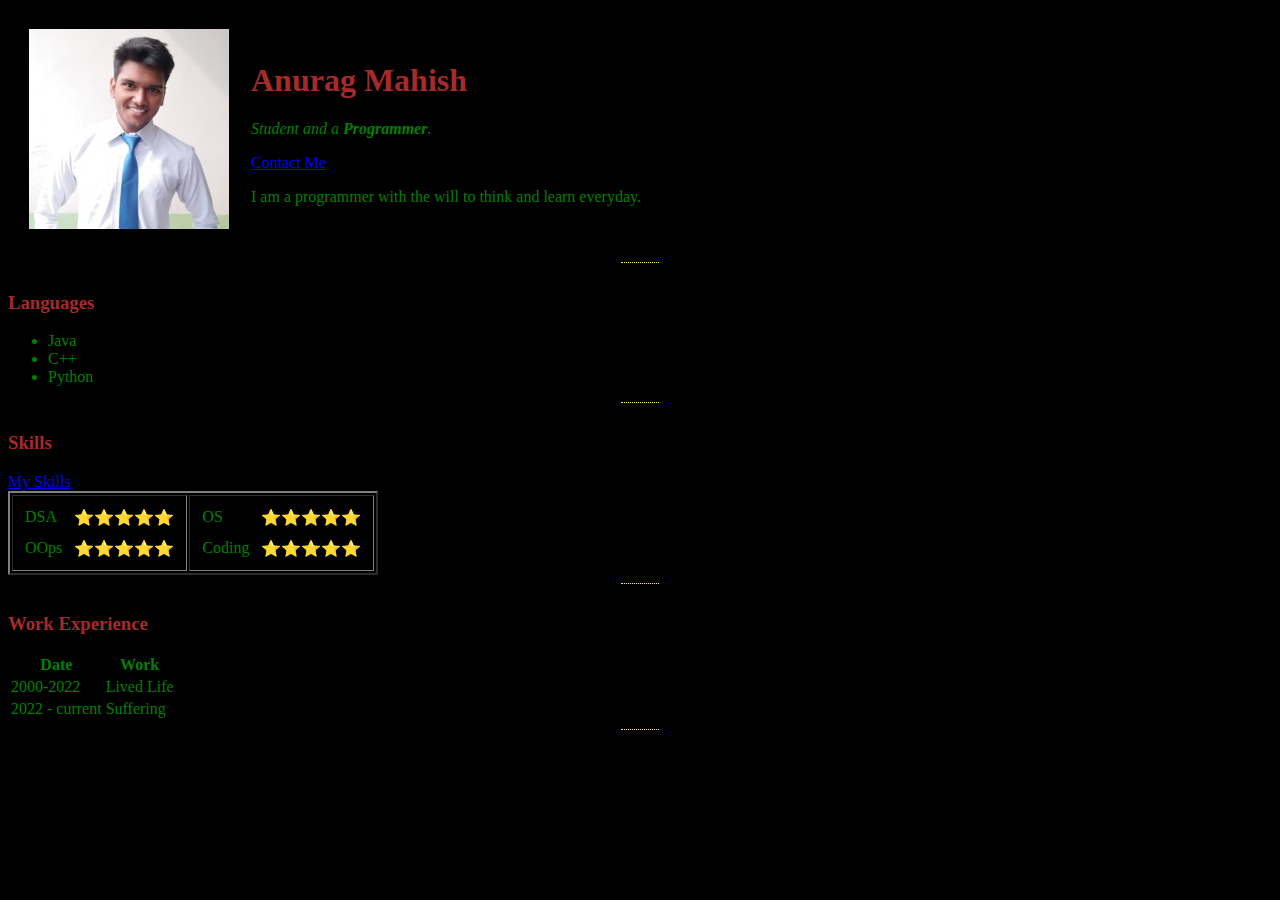
<file: index.html>
<!DOCTYPE html>
<html lang="en">
<head>
    <meta charset="UTF-8">
    <title>Anurag's personal Webpage</title>
    <link rel="stylesheet" href="CSS/styles.css">
</head>
<body>
    <table cellspacing="20">
        <tr>
            <td><img src="Images/Anurag.jpg" alt="Anurag profile picture"></td>
            <td>
                <h1>Anurag Mahish</h1>
                <p><em>Student and a <strong>Programmer</strong>.</em></p>
                <a href="Contact_me.html">Contact Me</a>
                <p>I am a programmer with the will to think and learn everyday.</p>
            </td>
        </tr>
    </table>
    <hr>
    <h3>Languages</h3>
    <ul>
        <li>Java</li>
        <li>C++</li>
        <li>Python</li>
    </ul>
    <hr>
    <h3>Skills</h3>
    <a href="Skills.html">My Skills</a>
    <table border="2" >
        <tr>
            <td>
                <table cellspacing="10">
                    <tr>
                        <td>DSA</td>
                        <td>⭐⭐⭐⭐⭐</td>
                    </tr>
                    <tr>
                        <td>OOps</td>
                        <td>⭐⭐⭐⭐⭐</td>
                    </tr>
                </table>
            </td>
            <td>
                <table cellspacing="10">
                    <tr>
                        <td>OS</td>
                        <td>⭐⭐⭐⭐⭐</td>
                    </tr>
                    <tr>
                        <td>Coding</td>
                        <td>⭐⭐⭐⭐⭐</td>
                    </tr>
                </table>
            </td>
        </tr>
    </table>
    <hr>
    <h3>Work Experience</h3>
    <table>
        <thead>
            <th>Date</th>
            <th>Work</th>
        </thead>
        <tbody>
            <tr>
                <td>2000-2022</td>
                <td>Lived Life</td>
            </tr>
            <tr>
                <td>2022 - current</td>
                <td>Suffering</td>
            </tr>
        </tbody>
    </table>
    <hr>
    
</body>
</html>
</file>
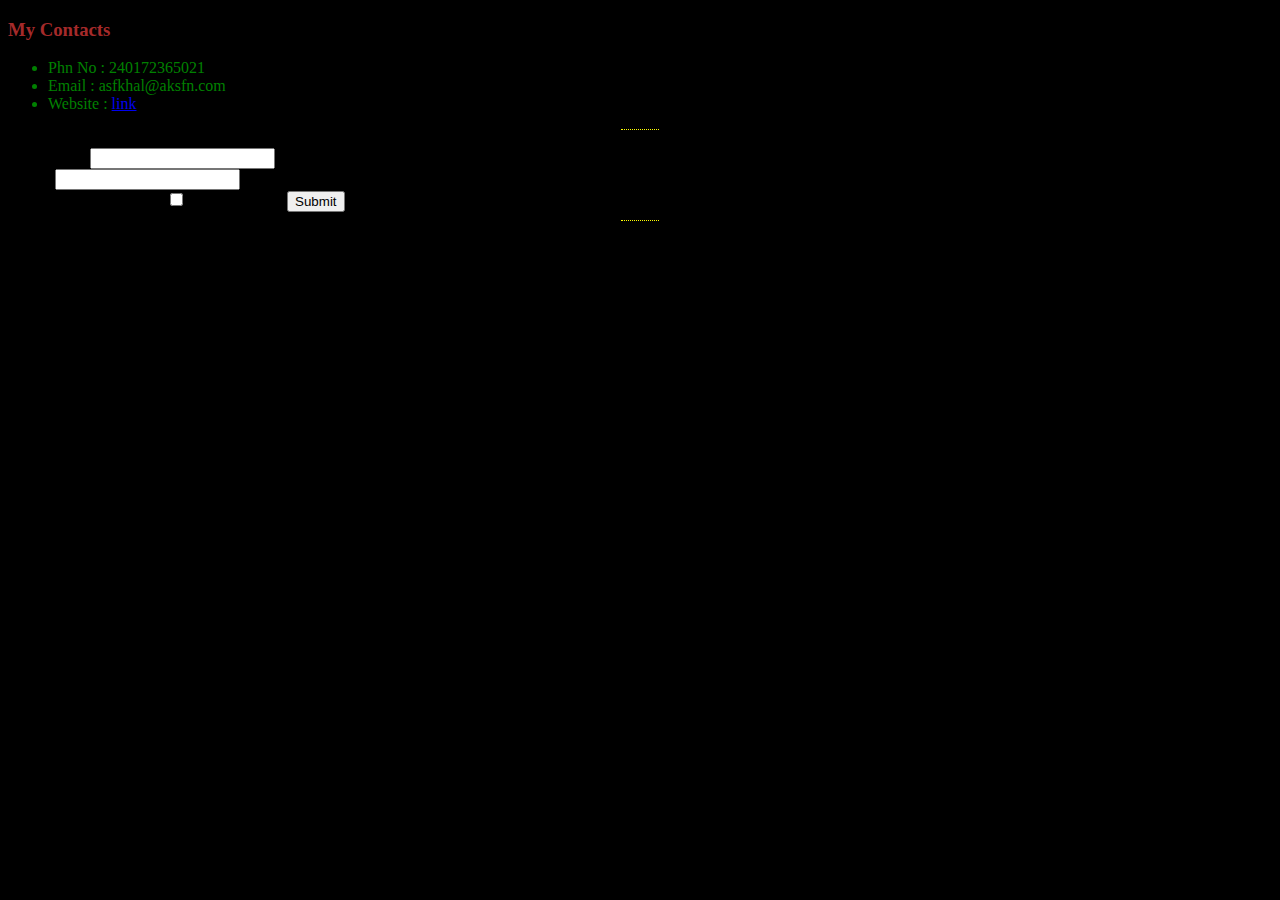
<file: Contact_me.html>
<!DOCTYPE html>
<html lang="en">
<head>
    <meta charset="UTF-8">
    <title>Document</title>
    <link rel="stylesheet" href="CSS/styles.css">
</head>
<body>
    <h3>My Contacts</h3>
    <ul>
        <li>Phn No : 240172365021</li>
        <li>Email : asfkhal@aksfn.com</li>
        <li>Website : <a href="index.html">link</a></li>
    </ul>
    <hr>
    <form action="mailto:anuragmahish.18o1@gmail.com">
        <label for="">Your Name: </label>
        <input type="text" name="YourName"><br>
        <label for="">Email: </label>
        <input type="email" name="YourEmail"><br>
        <label for="">Do you want to submit?</label>
        <input type="checkbox" name="Agree">
        <label for="">Do you agree?</label>
        <input type="submit">
    </form>
    <hr>
</body>
</html>
</file>
<file: Skills.html>
<!DOCTYPE html>
<html lang="en">
<head>
    <meta charset="UTF-8">
    <title>My Skills</title>
    <link rel="stylesheet" href="CSS/styles.css">
</head>
<body>
    <h3>Skills</h3>
    <ol>
        <li>Problem Solving</li>
        <li>Algorithm Design</li>
        <li>Design Patterns</li>
    </ol>
    <hr>
</body>
</html>
</file>
<file: CSS/styles.css>
body {
    background-color: black;
}

h1{
    color: brown;
}
h3{
    color: brown;
}
p{
    color: green;
}
hr{
    border-color: yellow;
    border-style: none;
    border-top-style: dotted;
    width: 3%;
    height: 10px;
}
table{
    color: green;
}
ul{
    color: green;
}
</file>
